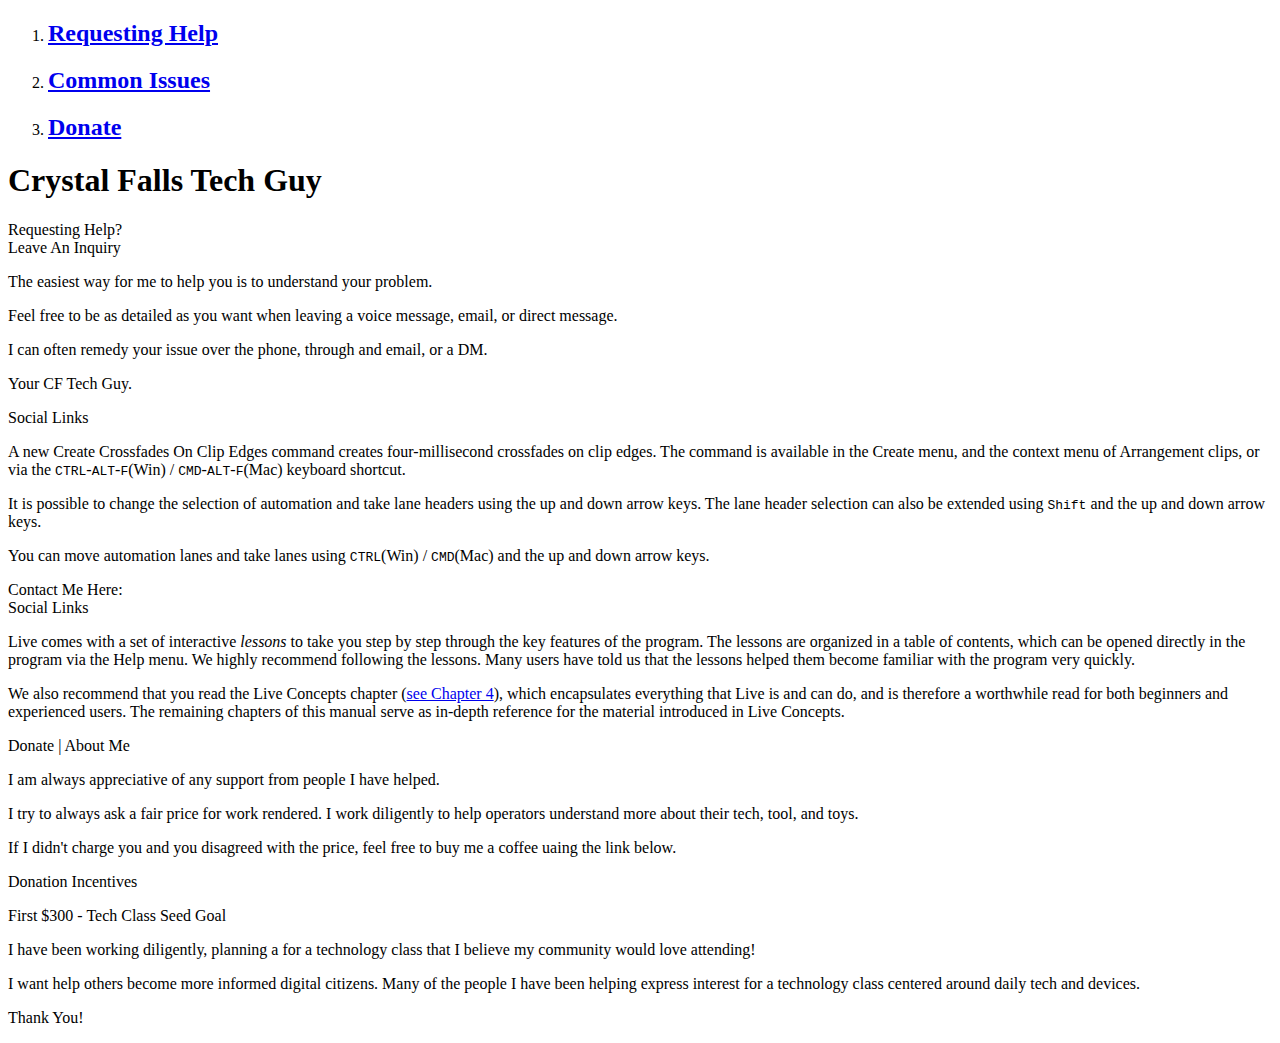
<file: index copy.html>
<!DOCTYPE html>
<html lang="en">
<head>

    <!--
        <link rel="stylesheet" type="text/css" href="/Users/laiehu/Programming/laiehuProgramming/laiehuLearning/freeCodeCampTechDoc/styles.css">
        Local storage css file path
        
    -->

    <link rel="stylesheet" type="text/css" href="https://codedbylaiehu.github.io/laiehuLearning/freeCodeCampTechDoc/styles.css">
    <link rel="preconnect" href="https://fonts.googleapis.com">
    <link rel="preconnect" href="https://fonts.gstatic.com" crossorigin>
    <link href="https://fonts.googleapis.com/css2?family=Didact+Gothic&display=swap" rel="stylesheet">
    <meta charset="UTF-8">
    <meta http-equiv="X-UA-Compatible" content="IE=edge">
    <meta name="viewport" content="width=device-width, initial-scale=1.0">
    
    <title>CF Tech Guy</title>
</head>
<body>
    <nav id="navbar" class="navContainer">
        <header>
            <ol>
                <li><a href="#requesting_help" class="nav-link" ><h2>Requesting Help</h2></a></li>
                <li><a href="#common_issues" class="nav-link" ><h2>Common Issues</h2></a></li>
                <li><a href="#donate" class="nav-link" ><h2>Donate</h2></a></li>
            </ol>
        </header>
    </nav>   
    <h1>
        Crystal Falls Tech Guy
    </h1>
     
    <main id="main-doc">
        <section id="welcome_to_live" class="main-section">
            <header class="main-section-title">Requesting Help?</header>
            <div class="main-section-content">

                <div class="sub-section-title">Leave An Inquiry</div>
                <div id="sectionOne" class="sub-section-content">
                    <p>The easiest way for me to help you is to understand your problem.</p>
                    <p>Feel free to be as detailed as you want when leaving a voice message, email, or direct message.</p> 
                    <p>I can often remedy your issue over the phone, through and email, or a DM.</p> 
                    <p>Your CF Tech Guy.</p>
                    
                </div>

                <div class="sub-section-title"></div>
                <div class="sub-section-content">
                    <span class="sub-title-small">Social Links</span>
                    <p>A new Create Crossfades On Clip Edges command creates four-millisecond crossfades on clip edges. The command is available in the Create menu, and the context menu of Arrangement clips, or via the <kbd>CTRL</kbd>-<kbd>ALT</kbd>-<kbd>F</kbd>(Win) / <kbd>CMD</kbd>-<kbd>ALT</kbd>-<kbd>F</kbd>(Mac) keyboard shortcut.</p>
                    <p>It is possible to change the selection of automation and take lane headers using the up and down arrow keys. The lane header selection can also be extended using <kbd>Shift</kbd> and the up and down arrow keys.</p>
                    <p>You can move automation lanes and take lanes using <code>CTRL</code>(Win) / <code>CMD</code>(Mac) and the up and down arrow keys.</p>
                
                </div>
            </div>
        </section>

        <section id="first_steps" class="main-section">
            <header class="main-section-title">Contact Me Here:</header>
            <div class="main-section-content">

                <div class="sub-section-title">Social Links</div>
                <div id="sectionTwo" class="sub-section-content">
                    <p>Live comes with a set of interactive <em>lessons</em> to take you step by step through the key features of the program. The lessons are organized in a table of contents, which can be opened directly in the program via the Help menu. We highly recommend following the lessons. Many users have told us that the lessons helped them become familiar with the program very quickly.</p>
                    <p>We also recommend that you read the Live Concepts chapter (<a href="/en/manual/live-concepts/">see Chapter 4</a>), which encapsulates everything that Live is and can do, and is therefore a worthwhile read for both beginners and experienced users. The remaining chapters of this manual serve as in-depth reference for the material introduced in Live Concepts.</p>
                    
                </div>
            </div>
        </section>

        <section id="authorizing_live" class="main-section">
            <header class="main-section-title">Donate | About Me</header>
            <div class="main-section-content">
                <div id="sectionThree" class="sub-section-title"> </div>
                <div class="sub-section-content">
                    <p>I am always appreciative of any support from people I have helped.</p>
                    <p>I try to always ask a fair price for work rendered. I work diligently to help operators understand more about their tech, tool, and toys.</p>
                    <p>If I didn't charge you and you disagreed with the price, feel free to buy me a coffee uaing the link below.</p>
                    <script type='text/javascript' src='https://storage.ko-fi.com/cdn/widget/Widget_2.js'></script><script type='text/javascript'>kofiwidget2.init('', '#1d688a', 'O5O4OUTRA');kofiwidget2.draw();</script> 
                    <div class="sub-section-title">Donation Incentives</div>
                        <div id="sectionOne" class="sub-section-content">
                            <p>First $300 - Tech Class Seed Goal</p>
                            <p>I have been working diligently, planning a for a technology class that I believe my community would love attending!</p> 
                            <p>I want help others become more informed digital citizens. Many of the people I have been helping express interest for a technology class centered around daily tech and devices.</p> 
                            <p>Thank You!</p>
                    
                        </div>
                </div>    
            </div>
        </section>
    </main>
    <footer>
    </footer>
</body>
</html>
</file>
